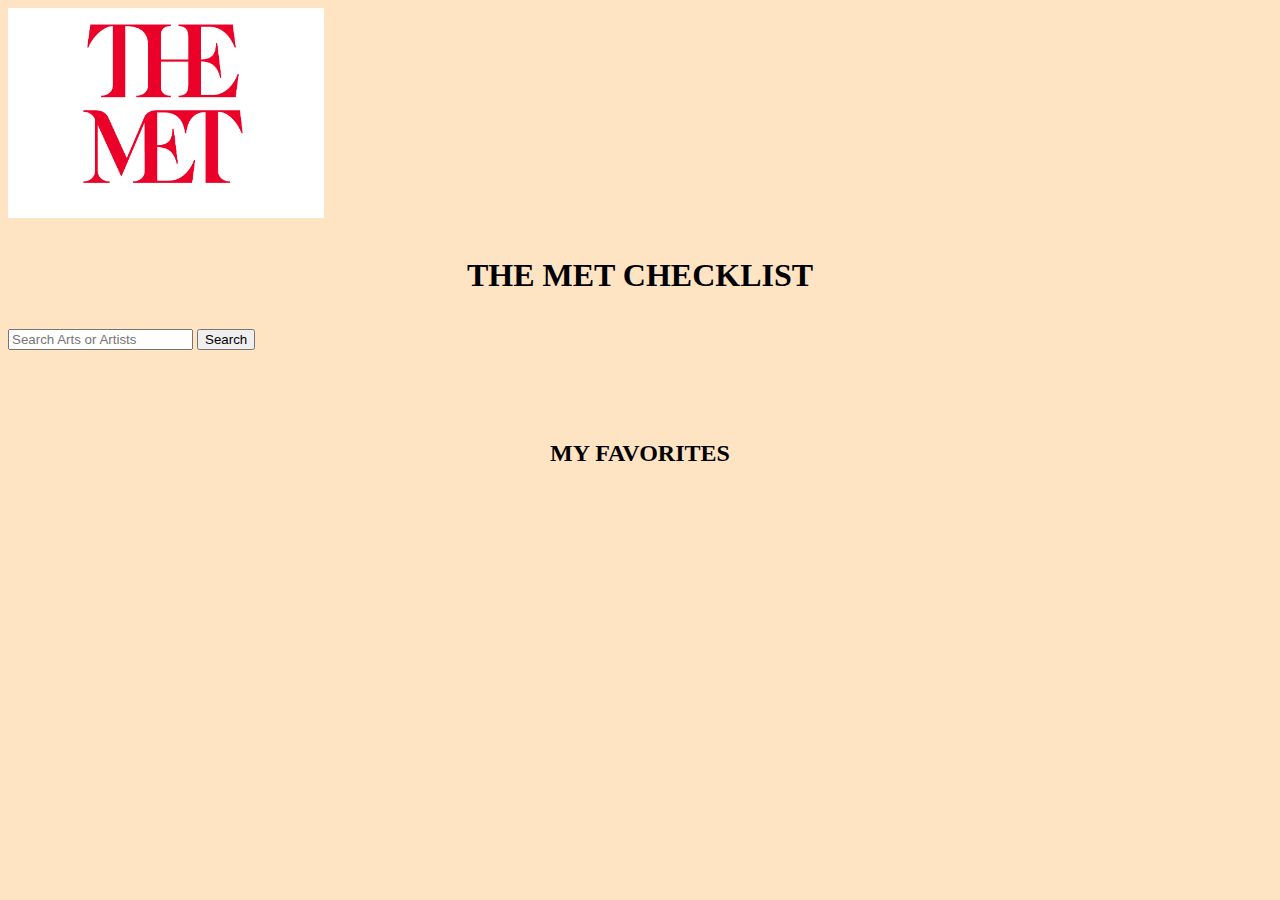
<file: index.html>
<!DOCTYPE html>
<html lang="en">

<head>
    <meta charset="UTF-8">
    <meta http-equiv="X-UA-Compatible" content="IE=edge">
    <meta name="viewport" content="width=device-width, initial-scale=1.0">
    <title>WELCOME TO MET</title>
    <link href="https://cdn.jsdelivr.net/npm/bootstrap@5.3.0-alpha2/dist/css/bootstrap.min.css" rel="stylesheet"
        integrity="sha384-aFq/bzH65dt+w6FI2ooMVUpc+21e0SRygnTpmBvdBgSdnuTN7QbdgL+OapgHtvPp" crossorigin="anonymous">

    <link rel="stylesheet" href="style.css">

</head>

<body>

    <div class="popUp">
        <div id="intro">
            <img src="./images/MET.jpg" class="title img-thumbnail rounded mx-auto d-block">

        </div>
    </div>

    <div class="mainSection">
        <h1 class="main-title">THE MET CHECKLIST</h1>
        <form autocomplete="off" id="search-content"
            class="container d-flex flex-row justify-content-center align-items-center">

            <form class="input-group mb-3">
                <input type="text" id="searchInput" placeholder="Search Arts or Artists">
                <input type="submit" value="Search" class="btn btn-primary" id="mainSearch">
            </form>

        </form>

        <div id="searchedCard" class="container d-flex flex-row justify-content-center align-items-center">

            <div class="card" style="height: 0rem;">

                    <!-- <img src="..." class="card-img-top" >

                    <div class="card-body">
                      <h5 class="card-title">Card title</h5>
                      <p class="card-text"> Artist:</p>
                      <p class="card-text"> Culture:</p>
                      <p class="card-text"> Department:</p>
                      <a href="#" class="btn btn-primary">Favorites</a>
                      <a href="#" class="btn btn-secondary">Next</a>
                    </div> -->
                    
            </div>

        </div>


    </div>

    <div id="favoritesBar">
        <h2 class="main-title2">MY FAVORITES</h2>

        <div id="favorited" class="container d-flex flex-row justify-content-center align-items-center">
            <!-- <div class="card card18" style="width:18rem;">
                    <img src="..." class="card-img-top" >
                    <div class="card-body">
                        <h5 class="card-title">Card title</h5>
                        <p class="card-text"> Artist:</p>
                        <p class="card-text"> Nationality:</p>
                        <a href="#" class="btn btn-danger">Remove</a>
                    </div>
                </div>
            
                <div class="card" style="width: 18rem;">
                    <img src="..." class="card-img-top" >
                    <div class="card-body">
                        <h5 class="card-title">Card title</h5>
                        <p class="card-text"> Artist:</p>
                        <p class="card-text"> Nationality:</p>
                        <a href="#" class="btn btn-danger">Remove</a>
                        </div>
                </div> -->

        </div>

    </div>




    <script src="https://cdn.jsdelivr.net/npm/bootstrap@5.3.0-alpha2/dist/js/bootstrap.bundle.min.js"
        integrity="sha384-qKXV1j0HvMUeCBQ+QVp7JcfGl760yU08IQ+GpUo5hlbpg51QRiuqHAJz8+BrxE/N"
        crossorigin="anonymous"></script>
    <script src="main.js"></script>
</body>

</html>
</file>
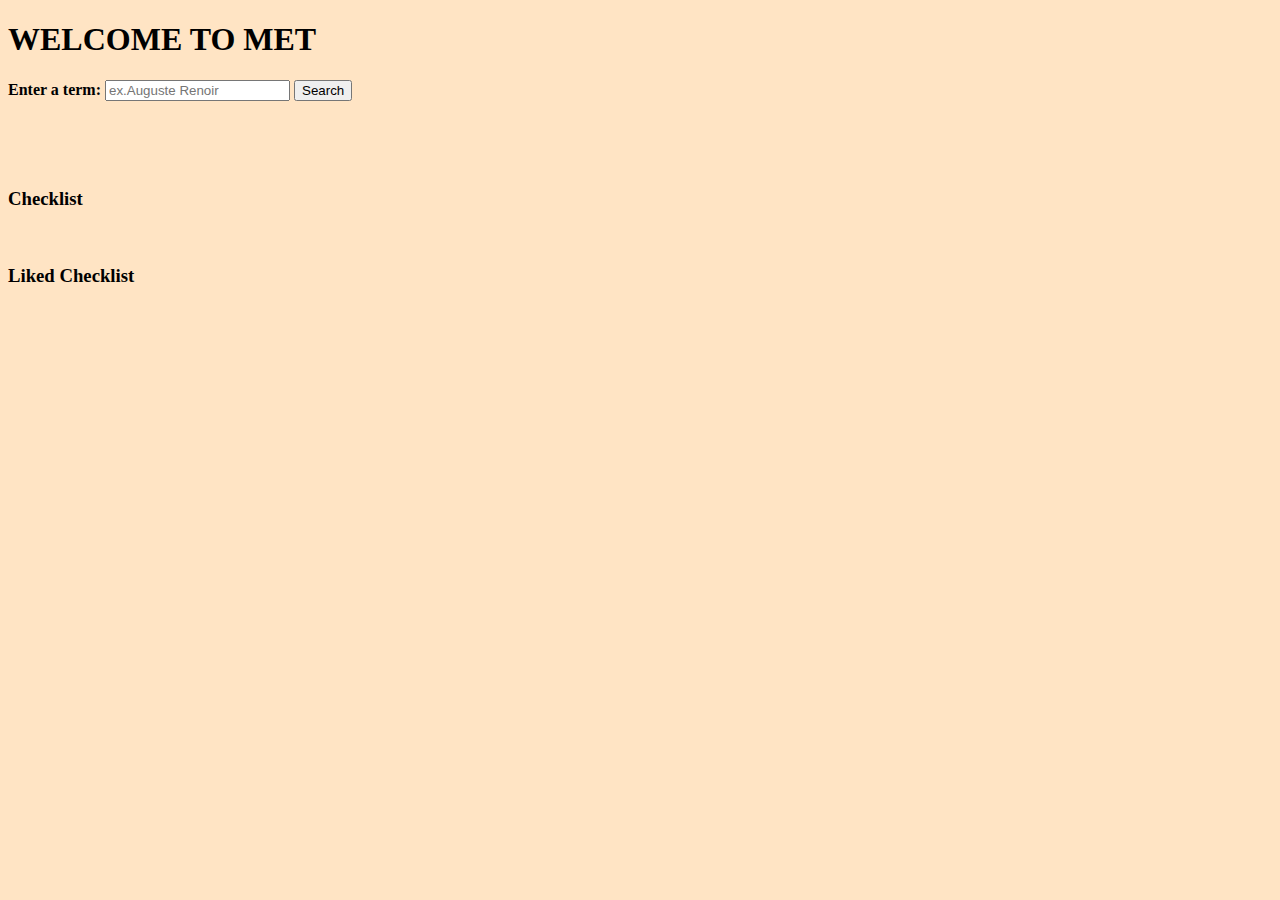
<file: index copy.html>
<!DOCTYPE html>
<html lang="en">
<head>
    <meta charset="UTF-8">
    <meta http-equiv="X-UA-Compatible" content="IE=edge">
    <meta name="viewport" content="width=device-width, initial-scale=1.0">
    <title>WELCOME TO MET</title>
    <link href="https://cdn.jsdelivr.net/npm/bootstrap@5.3.0-alpha2/dist/css/bootstrap.min.css" rel="stylesheet" integrity="sha384-aFq/bzH65dt+w6FI2ooMVUpc+21e0SRygnTpmBvdBgSdnuTN7QbdgL+OapgHtvPp" crossorigin="anonymous">

    <link rel="stylesheet" href="style.css">
    
</head>
<body>
    
    <h1 class="list-unstyled text-center">WELCOME TO MET</h1>

    <form id="artSearch" class="list-unstyled text-center">

        <label><strong>Enter a term: </strong></label>
        <input id="enterTerm" type="text" autocomplete="off" placeholder="ex.Auguste Renoir">
        <button id="getButton" type="button" class="btn btn-primary">Search</button>
        
        <div id="searched" class="list-unstyled text-center" >
            <ul id="searchedItem" class="list-inline" >
                
                <img id="searchedImg" class="rounded">

                <div id="toChecklist">
                    
                </div>
            </ul>
        </div>

        <br>

        <div>
        <h3>Checklist</h2>
            
            <ul id="checked">
               
            </ul>

        </div>

        <br>

        <div>
        <h3>Liked Checklist</h2>
            <div>
                                
            </div>
        </div>

    </form>

        <!-- <div>
            <label>To Checklist</label>
            <input id="toChecklist" type="checkbox">
        </div> -->
        
        <!-- <label>Like</label>               
        <input id="toLike" type="checkbox"> -->      
    
    <script src="https://cdn.jsdelivr.net/npm/bootstrap@5.3.0-alpha2/dist/js/bootstrap.bundle.min.js" integrity="sha384-qKXV1j0HvMUeCBQ+QVp7JcfGl760yU08IQ+GpUo5hlbpg51QRiuqHAJz8+BrxE/N" crossorigin="anonymous"></script>   
    <script src="main.js"></script>
</body>
</html>
</file>
<file: style.css>
body {
    background-color: bisque;

}

.title{
    width: 25%;
}

.main-title{
    font-weight: bolder;
    margin: 35px;
    text-align: center;
}

.main-title2{
    font-weight: bold;
    margin-top: 20px;
    margin-bottom: auto;
    text-align: center;
}

#search-input{
    display: flex;
}



.card{
    
    position: relative;
    display: block;
    margin-top: 90px;
    margin-bottom: 50px;
    overflow: visible;
    object-fit: cover;
}

img {
    width: 18rem;
    height: auto;
  }
</file>
